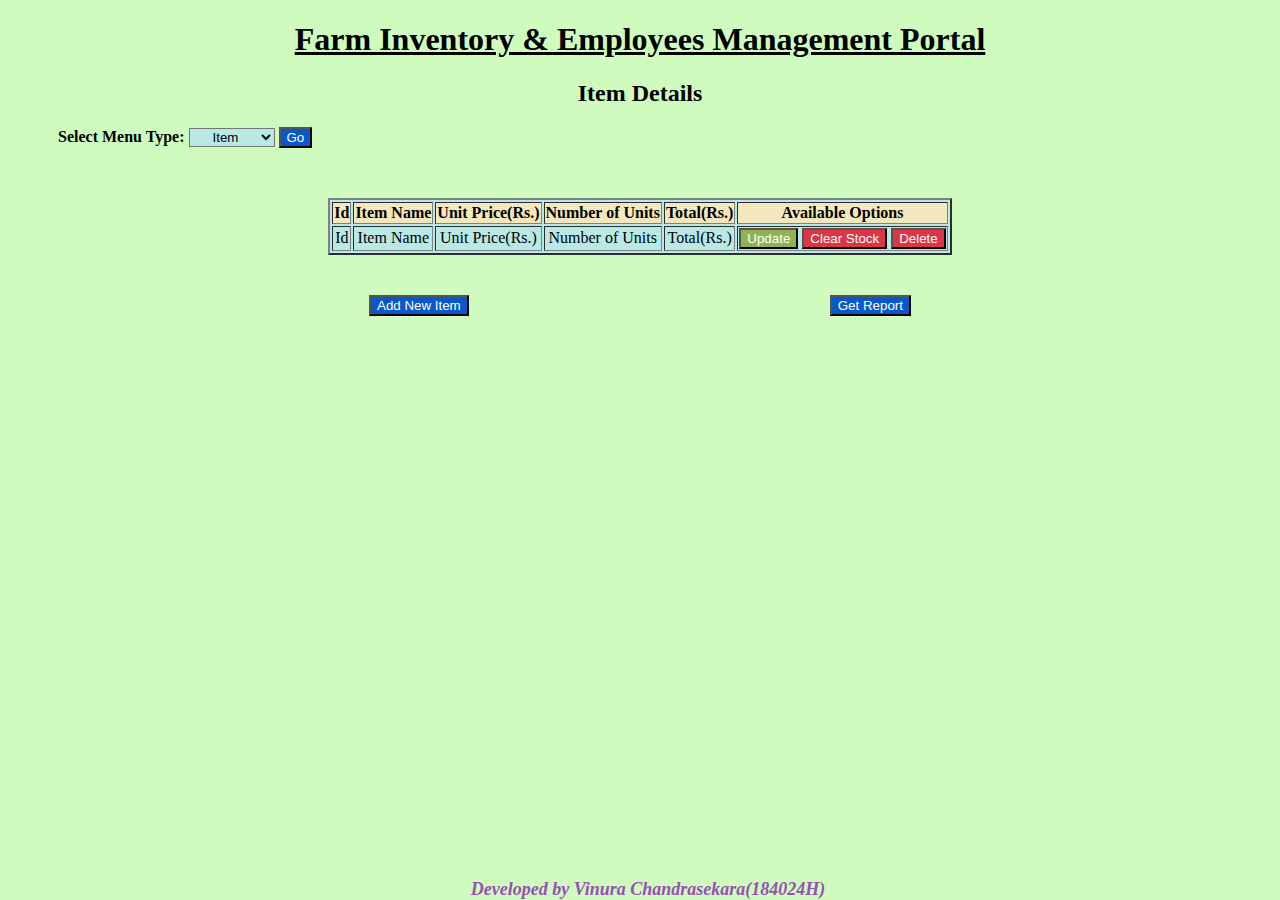
<file: target/classes/static/index.html>
<!DOCTYPE HTML>
<html lang="en"
      xmlns="http://www.w3.org/1999/xhtml"
      xmlns:th="http://thymeleaf.org">
<head>
  <title>FIEMP</title>
  <h1 id="h1">Farm Inventory & Employees Management Portal</h1>
  <h2 id="h2">Item Details</h2>
  <meta http-equiv="Content-Type" content="text/html" charset="UTF-8" />
  <link href="styles.css" rel="stylesheet"/>
</head>
<body id="container">
<script>
  function actionOnSubmit()
  {
    let e = document.getElementById("menu");
    let formaction = e.options[e.selectedIndex].value;
    document.form1.action = formaction;
  }
</script>
<form name="form1" onSubmit="actionOnSubmit()"  method ="get" style="margin-left: 50px">
  <label style="font-weight: bold">Select Menu Type:</label>
  <select id="menu" name="'menu" style="background-color:#B8E9E4; text-align: center ">
    <option selected value="/">Item</option>
    <option value="/labourer">Labourer</option>
    <option value="/equipment">Equipment</option>
  </select>
  <input type="submit" value="Go" class="button" id="button1">
</form>
<table border="2" align="center" class="table">
  <thead class="tHead">
    <tr>
      <th>Id</th>
      <th>Item Name</th>
      <th>Unit Price(Rs.)</th>
      <th>Number of Units</th>
      <th>Total(Rs.)</th>
      <th>Available Options</th>
    </tr>
  </thead>
  <tbody>
    <tr th:each="item : ${listItems}" style="text-align: center" >
      <td th:text="${item.id}">Id</td>
      <td th:text="${item.itemName}">Item Name</td>
      <td th:text="${item.unitPrice}">Unit Price(Rs.)</td>
      <td th:text="${item.stockIn}-${item.stockOut}">Number of Units</td>
      <td th:text="(${item.stockIn}-${item.stockOut})*${item.unitPrice}">Total(Rs.)</td>
      <td>
        <button class="buttonEdit"><a class="anchor" th:href="@{/item/update/{id}(id = ${item.id})}">Update</a></button>
        <button class="buttonDel"><a class="anchor"  th:href="@{/item/clearstock/{id}(id = ${item.id})}">Clear Stock</a></button>
        <button class="buttonDel"><a class="anchor"  th:href="@{/item/delete/{id}(id = ${item.id})}">Delete</a></button>
      </td>
    </tr>
  </tbody>
</table>
<div class="addItem">
  <form action="/AddItem.html" >
    <button id="button2">Add New Item</button>
  </form>
  <form action="/item/report" method="get">
    <button id="button3">Get Report</button>
  </form>
</div>
<div class="footer_cover">
  <footer id="footer">Developed by Vinura Chandrasekara(184024H)</footer>
</div>
</body>
</html>
</file>
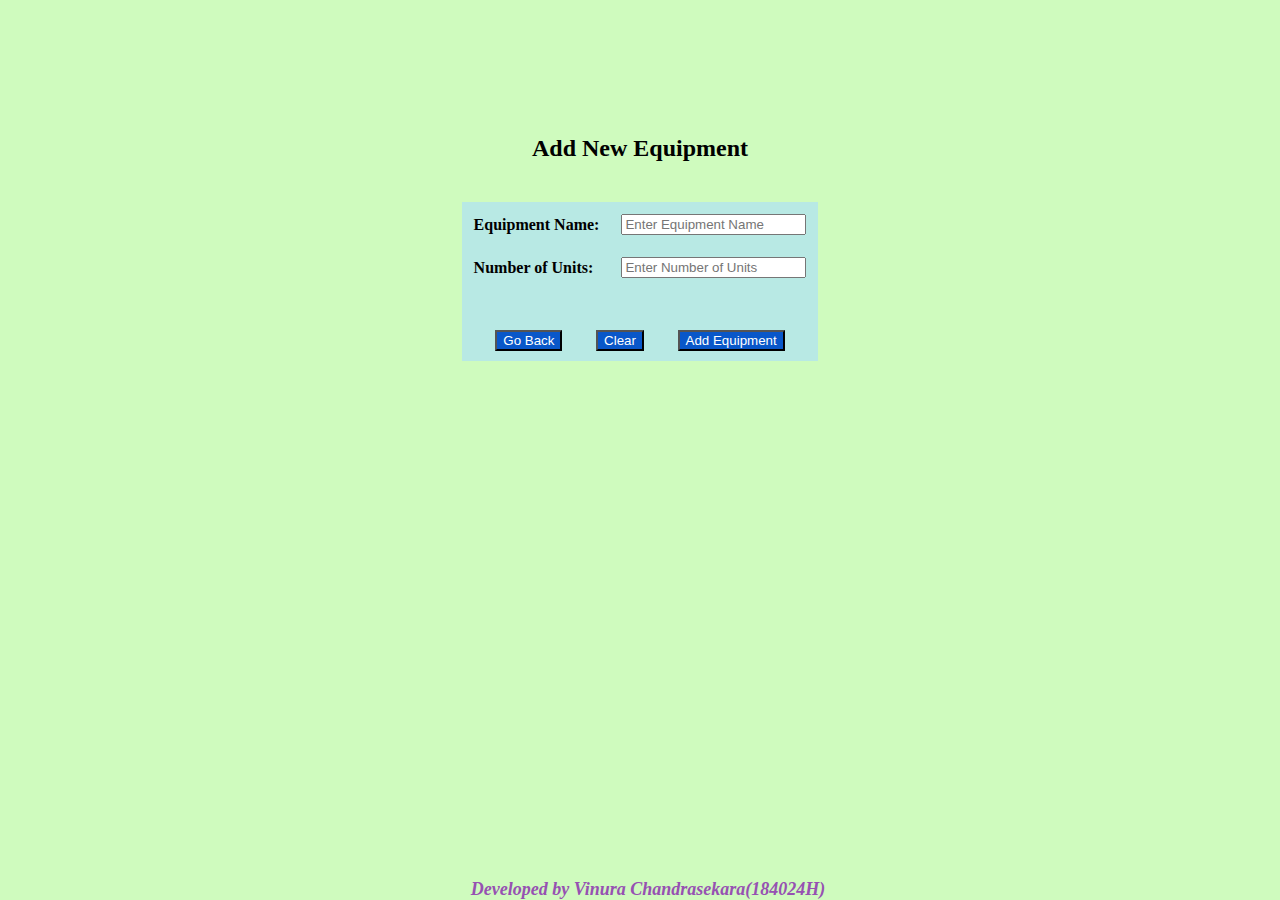
<file: target/classes/static/AddEquipment.html>
<!DOCTYPE HTML>
<html>
<head>
    <title>FIEMP</title>
    <h2 id="h2_add">Add New Equipment</h2>
    <meta http-equiv="Content-Type" content="text/html; charset=UTF-8" />
</head>
<body id="container">
<script th:inline="javascript">
    var msg = [[${alert[0]}]];
</script>
<script type="text/javascript">
    msg ? window.onload = function(){
            alert(msg);
          }:null
    function validateForm() {
        var a = document.forms["add"]["equipmentName"].value;
        var b = document.forms["add"]["units"].value;
        if (a == null || a == "" ||  b == null || b == "") {
            alert("Please fill all the required fields");
            return false;
        }
    }
</script>
<div class="addFormDiv">
    <form name="add" style="background-color: #B8E9E4">
        <table id="table1" border="0" cellpadding="10">
            <tr>
                <td style="font-weight: bold">Equipment Name:</td>
                <td><input name="equipmentName" id="equipmentName" placeholder="Enter Equipment Name" pattern="[A-Za-z]*$" title="Letters only" /></td>
            </tr>
            <tr>
                <td style="font-weight: bold">Number of Units:</td>
                <td><input name="units" id="units" placeholder="Enter Number of Units" pattern="^[0-9]*$" title="Numbers only" /></td>
            </tr>
        </table>
        <div class="formbtn">
            <button id="button1" name="btn1" formaction="/equipment">Go Back</button>
            <button id="button2" type="reset">Clear</button>
            <button id="button3" type="submit" name="btn2" formmethod="post" formaction="/equipment/add" onclick="return validateForm()" >Add Equipment</button>
        </div>
    </form>
</div>
<div class="footer_cover">
    <footer id="footer">Developed by Vinura Chandrasekara(184024H)</footer>
</div>
<style type="text/css">
    #h2_add {
        font-family: Georgia;
        text-align: center;
        margin-top: 15vh;
    }
    #container {
        background-color: #CFFBBE;
        overflow: hidden;
    }
    #button1,#button2,#button3{
        background-color: #0957C9;
        color: white
    }
    #footer{
        font-family: Rockwell;
        color: #9651B2;
        font-size: 18px;
        font-style: italic;
        font-weight: bold;
    }
    #button1:hover,#button2:hover,#button3:hover{
        background-color: #517EE9;
    }
    .addFormDiv{
        display:flex;
        justify-content: center;
        margin-top: 40px;
    }
    .formbtn{
        display:flex;
        justify-content: space-evenly;
        margin-top: 40px;
        margin-bottom: 10px;
    }
    .footer_cover{
        position: absolute;
        bottom: 0px;
        text-align: center;
        width: 100%;
    }
</style>
</body>
</html>
</file>
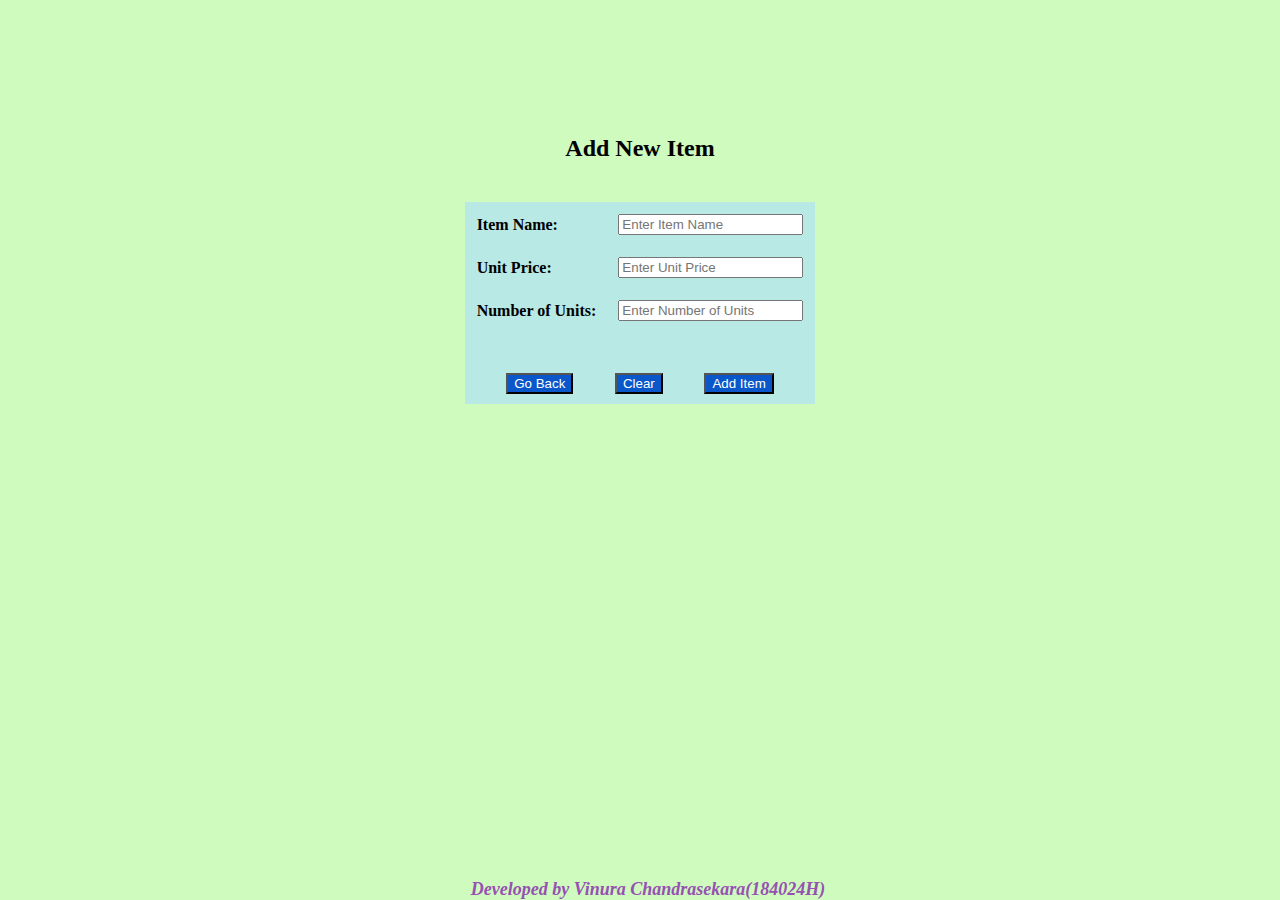
<file: target/classes/static/AddItem.html>
<!DOCTYPE HTML>
<html>
<head>
    <title>FIEMP</title>
    <h2 id="h2_add" >Add New Item</h2>
    <meta http-equiv="Content-Type" content="text/html; charset=UTF-8" />
</head>
<body id="container">
<script th:inline="javascript">
    var msg = [[${alert[0]}]];
</script>
<script type="text/javascript">
    msg ? window.onload = function(){
        alert(msg);
    }:null
    function validateForm() {
        var a = document.forms["add"]["itemName"].value;
        var b = document.forms["add"]["unitPrice"].value;
        var c = document.forms["add"]["units"].value;
        if (a == null || a == "" ||  b == null || b == ""||  c == null || c == "") {
            alert("Please fill all the required fields");
            return false;
        }
    }
</script>
<div class="addFormDiv">
    <form name="add" style="background-color: #B8E9E4">
        <table border="0" cellpadding="10">
            <tr>
                <td style="font-weight: bold">Item Name:</td>
                <td><input name="itemName" id="itemName" placeholder="Enter Item Name" pattern="[A-Za-z]*$" title="Letters only"/></td>
            </tr>
            <tr>
                <td style="font-weight: bold">Unit Price:</td>
                <td><input name="unitPrice" id="unitPrice" placeholder="Enter Unit Price" pattern="^\d+(\.\d+)*$" title="Numbers only" /></td>
            </tr>
            <tr>
                <td style="font-weight: bold">Number of Units:</td>
                <td><input name="units" id="units" placeholder="Enter Number of Units" pattern="^[0-9]*$" title="Numbers only" /></td>
            </tr>
        </table>
        <div class="formbtn">
            <button id="button1" type="submit" name="btn1" formaction="/">Go Back</button>
            <button id="button2"  type="reset">Clear</button>
            <button id="button3"  type="submit" name="btn2" formmethod="post" formaction="/item/add" onclick="return validateForm()" >Add Item</button>
        </div>
    </form>
</div>
<div class="footer_cover">
    <footer id="footer">Developed by Vinura Chandrasekara(184024H)</footer>
</div>
<style type="text/css">
    #h2_add {
        font-family: Georgia;
        text-align: center;
        margin-top: 15vh;
    }
    #container {
        background-color: #CFFBBE;
        overflow: hidden;
    }
    #button1,#button2,#button3{
        background-color: #0957C9;
        color: white
    }
    #footer{
        font-family: Rockwell;
        color: #9651B2;
        font-size: 18px;
        font-style: italic;
        font-weight: bold;
    }
    #button1:hover,#button2:hover,#button3:hover{
        background-color: #517EE9;
    }
    .addFormDiv{
        display:flex;
        justify-content: center;
        margin-top: 40px;
    }
    .formbtn{
        display:flex;
        justify-content: space-evenly;
        margin-top: 40px;
        margin-bottom: 10px;
    }
    .footer_cover{
        position: absolute;
        bottom: 0px;
        text-align: center;
        width: 100%;
    }
</style>
</body>
</html>
</file>
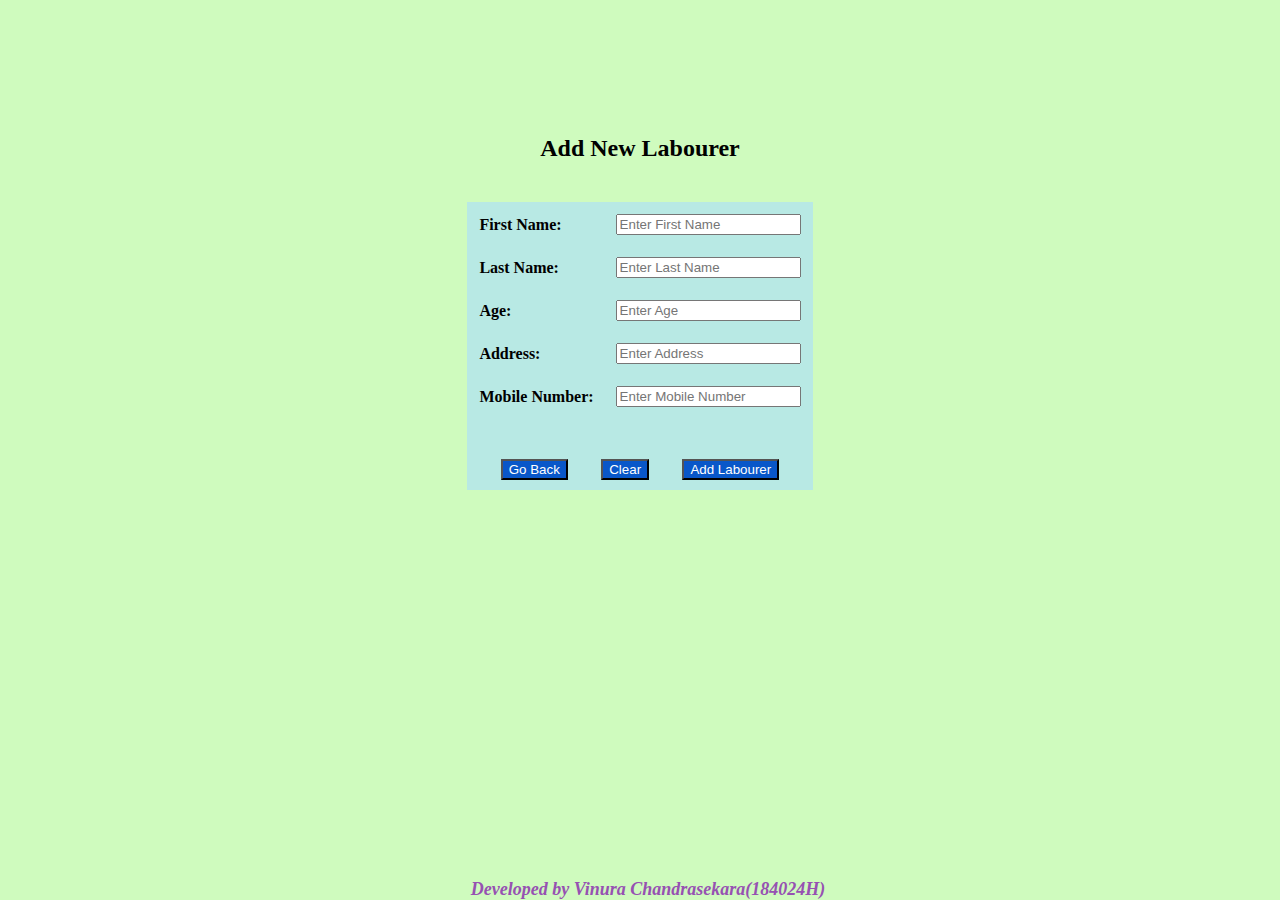
<file: target/classes/static/AddLabourer.html>
<!DOCTYPE HTML>
<html>
<head>
    <title>FIEMP</title>
    <h2 id="h2_add">Add New Labourer</h2>
    <meta http-equiv="Content-Type" content="text/html; charset=UTF-8" />
</head>
<body id="container">
<script th:inline="javascript">
    var msg = [[${alert[0]}]];
</script>
<script type="text/javascript">
    msg ? window.onload = function(){
        alert(msg);
    }:null
    function validateForm() {
        var a = document.forms["add"]["firstName"].value;
        var b = document.forms["add"]["lastName"].value;
        var c = document.forms["add"]["age"].value;
        var d = document.forms["add"]["address"].value;
        var e = document.forms["add"]["mobileNumber"].value;
        if (a == null || a == "" ||  b == null || b == ""||  c == null || c == ""|| d == null || d == ""||  e == null || e == "") {
            alert("Please fill all the required fields");
            return false;
        }
    }
</script>
<div class="addFormDiv">
    <form name="add" style="background-color: #B8E9E4">
        <table border="0" cellpadding="10">
            <tr>
                <td style="font-weight: bold">First Name:</td>
                <td><input name="firstName" id="firstName" placeholder="Enter First Name" pattern="[A-Za-z]*$" title="Letters only" /></td>
            </tr>
            <tr>
                <td style="font-weight: bold">Last Name:</td>
                <td><input name="lastName" id="lastName" placeholder="Enter Last Name" pattern="[A-Za-z]*$" title="Letters only" /></td>
            </tr>
            <tr>
                <td style="font-weight: bold">Age:</td>
                <td><input name="age" id="age" placeholder="Enter Age" pattern="^[0-9]{1,2}$" title="2 digit numbers only" /></td>
            </tr>
            <tr>
                <td style="font-weight: bold">Address:</td>
                <td><input name="address" id="address" placeholder="Enter Address" pattern="^[a-zA-Z0-9_/,.-]*$" title="Alphanumeric and address characters only" /></td>
            </tr>
            <tr>
                <td style="font-weight: bold">Mobile Number:</td>
                <td><input name="mobileNumber" id="mobileNumber" placeholder="Enter Mobile Number" pattern="^[0-9]{10}$" title="10 digit numbers only" /></td>
            </tr>
        </table>
        <div class="formbtn">
            <button id="button1" type="submit" name="btn1" formaction="/labourer">Go Back</button>
            <button id="button2" type="reset">Clear</button>
            <button id="button3" type="submit" name="btn2" formmethod="post" formaction="/labourer/add" onclick="return validateForm()" >Add Labourer</button>
        </div>
    </form>
</div>
<div class="footer_cover">
    <footer id="footer">Developed by Vinura Chandrasekara(184024H)</footer>
</div>
<style type="text/css">
    #h2_add {
        font-family: Georgia;
        text-align: center;
        margin-top: 15vh;
    }
    #container {
        background-color: #CFFBBE;
        overflow: hidden;
    }
    #button1,#button2,#button3{
        background-color: #0957C9;
        color: white
    }
    #footer{
        font-family: Rockwell;
        color: #9651B2;
        font-size: 18px;
        font-style: italic;
        font-weight: bold;
    }
    #button1:hover,#button2:hover,#button3:hover{
        background-color: #517EE9;
    }
    .addFormDiv{
        display:flex;
        justify-content: center;
        margin-top: 40px;
    }
    .formbtn{
        display:flex;
        justify-content: space-evenly;
        margin-top: 40px;
        margin-bottom: 10px;
    }
    .footer_cover{
        position: absolute;
        bottom: 0px;
        text-align: center;
        width: 100%;
    }
</style>
</body>
</html>
</file>
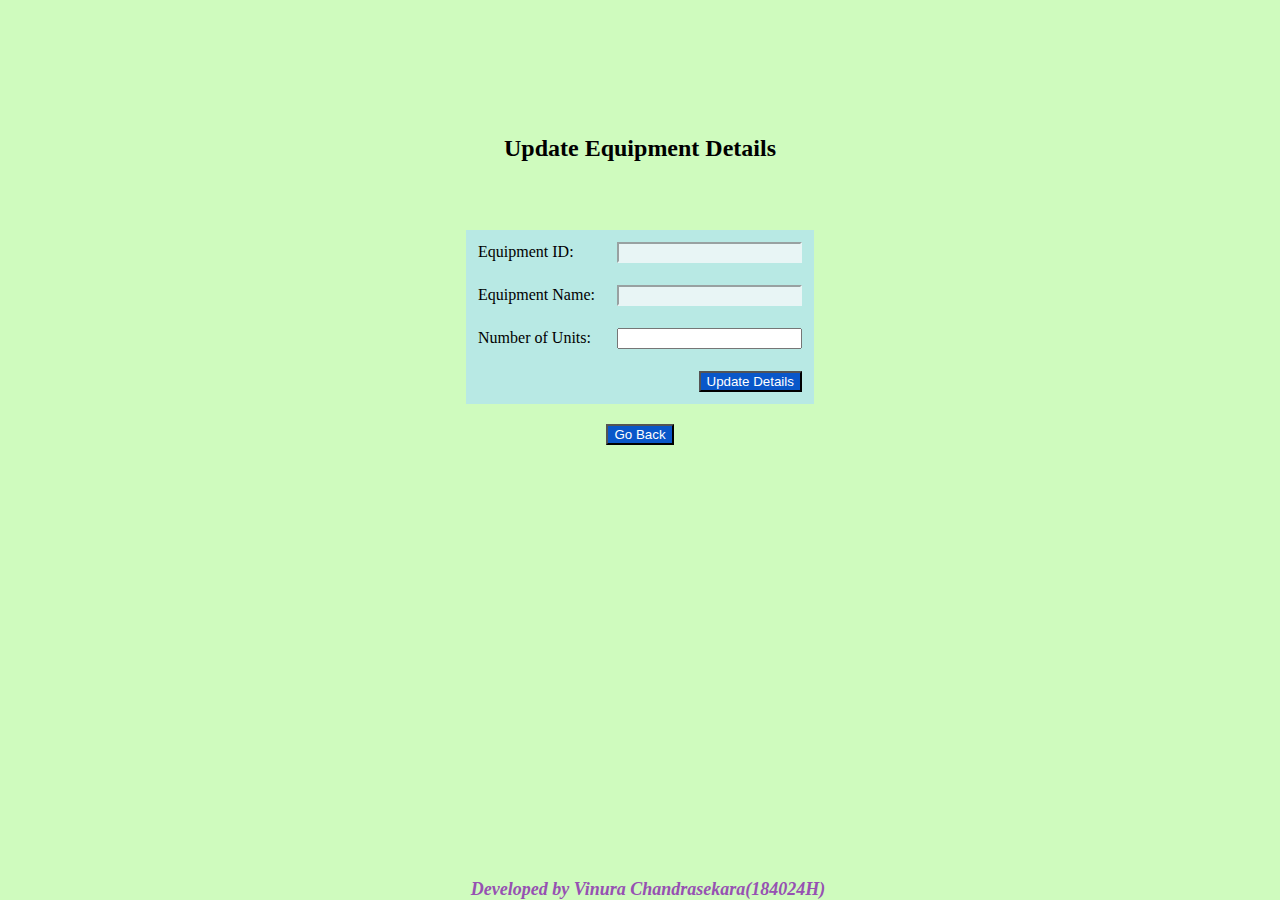
<file: target/classes/static/EditEquipment.html>
<!DOCTYPE HTML>
<html lang="en"
      xmlns="http://www.w3.org/1999/xhtml"
      xmlns:th="http://thymeleaf.org">
<head>
    <title>FIEMP</title>
    <h2 style="font-family: Georgia; text-align: center; margin-top: 15vh">Update Equipment Details</h2>
    <meta http-equiv="Content-Type" content="text/html; charset=UTF-8" />
    <style type="text/css">
        #button1,#button2{
            background-color: #0957C9;
            color: white
        }
        #button1:hover,#button2:hover{
            background-color: #517EE9;
        }
    </style>
</head>
<body style="background-color: #CFFBBE;overflow: hidden">
<script>
    function show_alert() {
        alert("Details Updated");
    }
</script>
<div style="display:flex; margin-top: 7.5vh; justify-content: center">
    <form th:action="@{/equipment/update}" th:object="${equipment}" method="post" onsubmit="show_alert();" style="background-color: #B8E9E4"  >
        <table border="0" cellpadding="10" align="center">
            <tr>
                <td>Equipment ID:</td>
                <td>
                    <input type="text" th:field="*{id}" readonly="readonly" style=" text-align:center; background-color:#E8F5F5; border-color:#E8F5F5 "/>
                </td>
            </tr>
            <tr>
                <td>Equipment Name:</td>
                <td>
                    <input type="text" th:field="*{equipmentName}" readonly="readonly" style="text-align:center; background-color:#E8F5F5; border-color:#E8F5F5"/>
                </td>
            </tr>
            <tr>
                <td>Number of Units:</td>
                <td><input type="text" th:field="*{units}" pattern="^[0-9]*$" title="Numbers only" style="text-align:center;" /></td>
            </tr>
            <tr>
                <td colspan="3" align="right" ><button id="button1" type="submit">Update Details</button> </td>
            </tr>
        </table>
    </form>
</div>
<div style="display:flex; justify-content: center; margin-top: 20px">
    <button id="button2" onclick="history.back()">Go Back</button>
</div>
<div style="position: absolute;bottom: 0px;text-align: center;width: 100%;">
    <footer style="font-family: Rockwell;color: #9651B2;font-size: 18px;font-style: italic;font-weight: bold;">Developed by Vinura Chandrasekara(184024H)</footer>
</div>
</body>
</html>
</file>
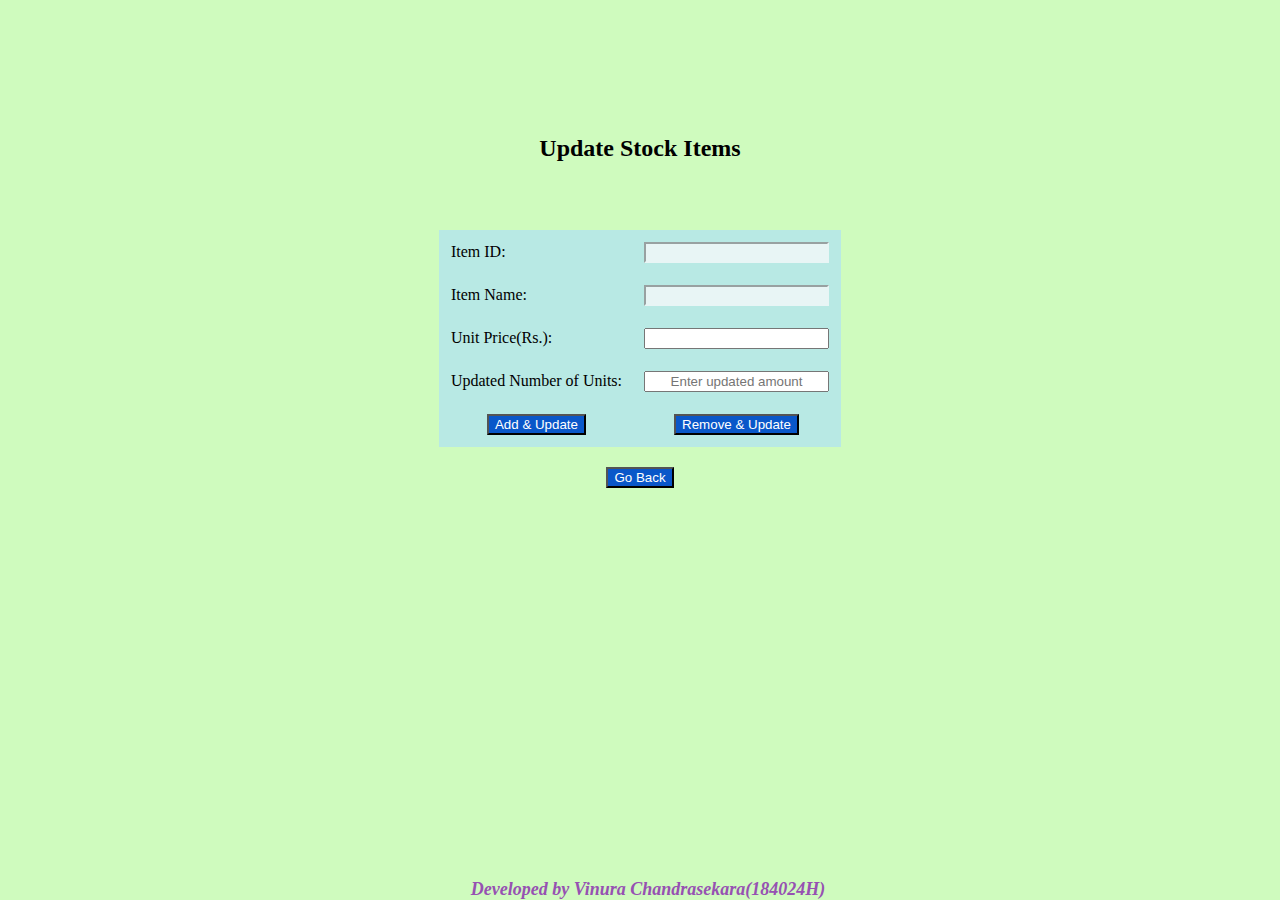
<file: target/classes/static/EditItem.html>
<!DOCTYPE HTML>
<html lang="en"
      xmlns="http://www.w3.org/1999/xhtml"
      xmlns:th="http://thymeleaf.org">
<head>
    <title>FIEMP</title>
    <h2 style="font-family: Georgia; text-align: center; margin-top: 15vh">Update Stock Items</h2>
    <meta http-equiv="Content-Type" content="text/html; charset=UTF-8" />
    <style type="text/css">
        #button1,#button2,#button3{
            background-color: #0957C9;
            color: white
        }
        #button1:hover,#button2:hover,#button3:hover{
            background-color: #517EE9;
        }
    </style>
</head>
<body style="background-color: #CFFBBE;overflow: hidden">
<script>
    function show_alert() {
        alert("Details Updated");
    }
</script>
<div style="display:flex; margin-top: 7.5vh; justify-content: center">
    <form th:object="${item}" method="post" onsubmit="show_alert();" style="background-color: #B8E9E4" >
        <table border="0" cellpadding="10" align="center">
            <tr>
                <td>Item ID:</td>
                <td>
                    <input type="text" th:field="*{id}" readonly="readonly" style=" text-align:center; background-color:#E8F5F5; border-color:#E8F5F5 "/>
                </td>
            </tr>
            <tr>
                <td>Item Name:</td>
                <td>
                    <input type="text" th:field="*{itemName}" readonly="readonly" style=" text-align:center; background-color:#E8F5F5; border-color:#E8F5F5 " />
                </td>
            </tr>
            <tr>
                <td>Unit Price(Rs.):</td>
                <td>
                    <input type="text" th:field="*{unitPrice}" pattern="^\d+(\.\d+)*$" title="Numbers only"  style="text-align:center;"/>
                </td>
            </tr>
            <tr>
                <td>Updated Number of Units:</td>
                <td>
                    <input type="text" name="stockChange" pattern="^[0-9]*$" title="Numbers only"  placeholder="Enter updated amount" style="text-align:center;"/>
                </td>
            </tr>
            <tr>
                <td align="center"><button id="button1" type="submit" formmethod="post" formaction="/item/update/in">Add & Update</button></td>
                <td align="center"><button id="button2" type="submit" formmethod="post" formaction="/item/update/out">Remove & Update</button></td>
            </tr>
        </table>
    </form>
</div>
<div style="display:flex; justify-content: center; margin-top: 20px">
    <button id="button3" onclick="history.back()">Go Back</button>
</div>
<div style="position: absolute;bottom: 0px;text-align: center;width: 100%;">
    <footer style="font-family: Rockwell;color: #9651B2;font-size: 18px;font-style: italic;font-weight: bold;">Developed by Vinura Chandrasekara(184024H)</footer>
</div>
</body>
</html>
</file>
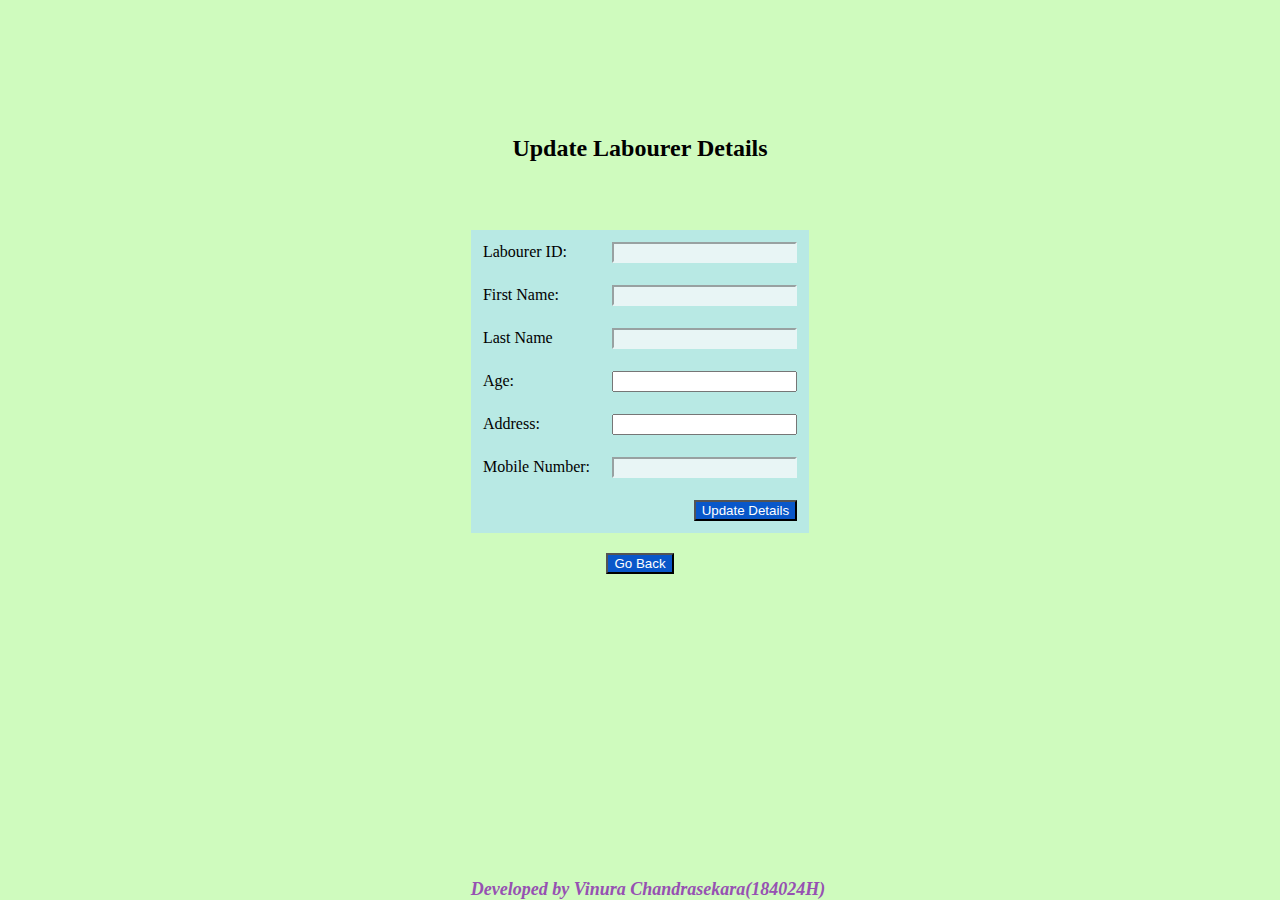
<file: target/classes/static/EditLabourer.html>
<!DOCTYPE HTML>
<html lang="en"
      xmlns="http://www.w3.org/1999/xhtml"
      xmlns:th="http://thymeleaf.org">
<head>
    <title>FIEMP</title>
    <h2 style="font-family: Georgia; text-align: center; margin-top: 15vh">Update Labourer Details</h2>
    <meta http-equiv="Content-Type" content="text/html; charset=UTF-8" />
    <style type="text/css">
        #button1,#button2{
            background-color: #0957C9;
            color: white
        }
        #button1:hover,#button2:hover{
            background-color: #517EE9;
        }
    </style>
</head>
<body style="background-color: #CFFBBE;overflow: hidden">
<script>
    function show_alert() {
        alert("Details Updated");
    }
</script>
<div style="display:flex; margin-top: 7.5vh; justify-content: center">
    <form th:action="@{/labourer/update}" th:object="${labourer}" method="post" onsubmit="show_alert();" style="background-color: #B8E9E4" >
        <table border="0" cellpadding="10" align="center">
            <tr>
                <td>Labourer ID:</td>
                <td>
                    <input type="text" th:field="*{id}" readonly="readonly" style=" text-align:center; background-color:#E8F5F5; border-color:#E8F5F5 "/>
                </td>
            </tr>
            <tr>
                <td>First Name:</td>
                <td>
                    <input type="text" th:field="*{firstName}" readonly="readonly" style=" text-align:center; background-color:#E8F5F5; border-color:#E8F5F5 " />
                </td>
            </tr>
            <tr>
                <td>Last Name</td>
                <td><input type="text" th:field="*{lastName}" readonly="readonly" style=" text-align:center; background-color:#E8F5F5; border-color:#E8F5F5 " /></td>
            </tr>
            <tr>
                <td>Age:</td>
                <td>
                    <input type="text" th:field="*{age}" style="text-align:center;" pattern="^[0-9]{1,2}$" title="2 digit numbers only" />
                </td>
            </tr>
            <tr>
                <td>Address:</td>
                <td>
                    <input type="text" th:field="*{address}" style="text-align:center;" pattern="^[a-zA-Z0-9_/,.-]*$" title="Alphanumeric and address characters only"/>
                </td>
            </tr>
            <tr>
                <td>Mobile Number:</td>
                <td>
                    <input type="text" th:field="*{mobileNumber}" readonly="readonly" style=" text-align:center; background-color:#E8F5F5; border-color:#E8F5F5 " />
                </td>
            </tr>
            <tr>
                <td colspan="3" align="right" ><button id="button1"  type="submit">Update Details</button> </td>
            </tr>
        </table>
    </form>
</div>
<div style="display:flex; justify-content: center; margin-top: 20px">
    <button id="button2"  onclick="history.back()">Go Back</button>
</div>
<div style="position: absolute;bottom: 0px;text-align: center;width: 100%;">
    <footer style="font-family: Rockwell;color: #9651B2;font-size: 18px;font-style: italic;font-weight: bold;">Developed by Vinura Chandrasekara(184024H)</footer>
</div>
</body>
</html>
</file>
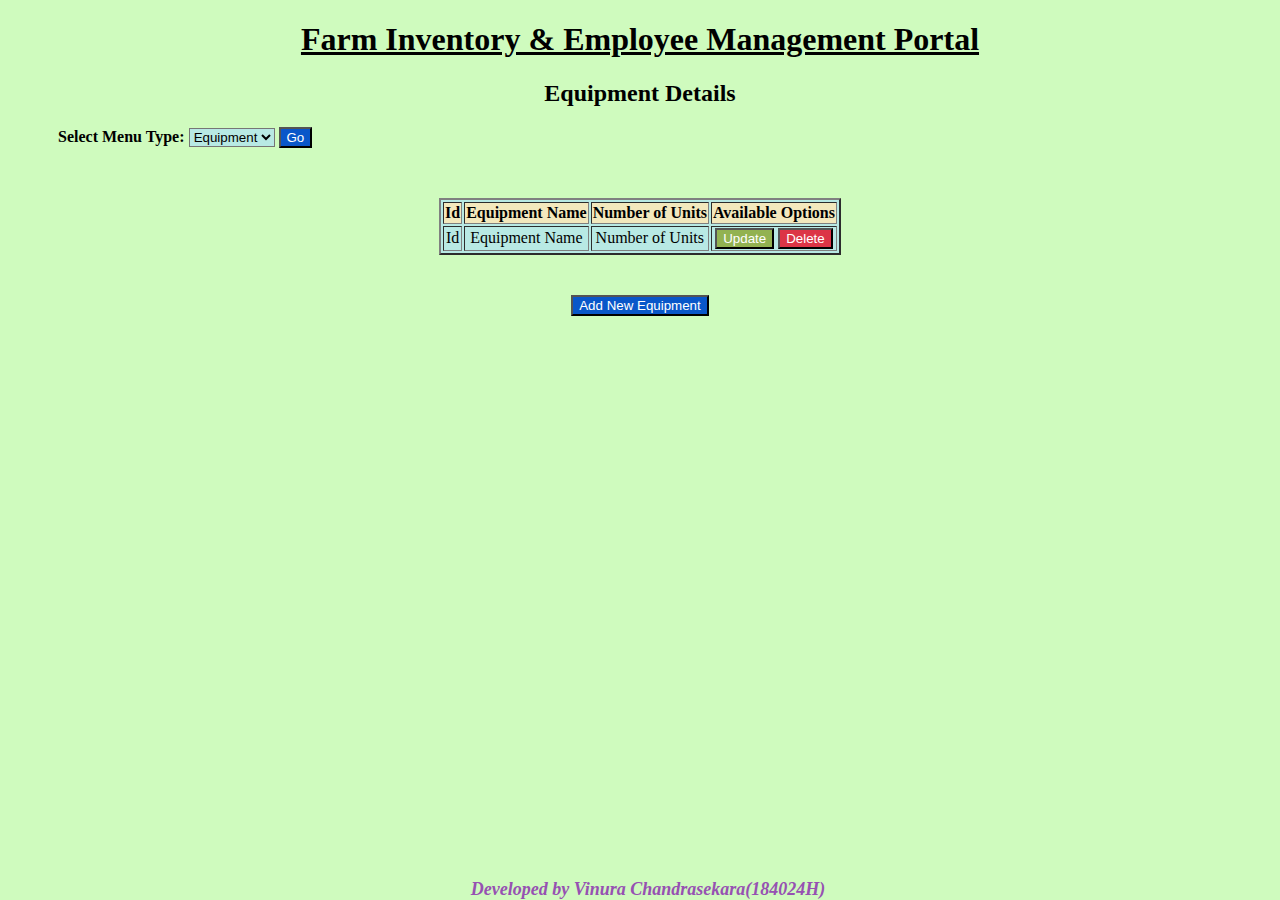
<file: target/classes/static/Equipment.html>
<!DOCTYPE HTML>
<html lang="en"
      xmlns="http://www.w3.org/1999/xhtml"
      xmlns:th="http://thymeleaf.org">
<head>
    <title>FIEMP</title>
    <h1 id="h1">Farm Inventory & Employee Management Portal</h1>
    <h2 id="h2">Equipment Details</h2>
    <meta http-equiv="Content-Type" content="text/html" charset="UTF-8" />
    <link href="styles.css" rel="stylesheet"/>
<body  id="container">
<script>
    function actionOnSubmit()
    {
        let e = document.getElementById("menu");
        let formaction = e.options[e.selectedIndex].value;
        document.form1.action = formaction;
    }
</script>
<form name="form1" onSubmit="actionOnSubmit()"  method ="get" style="margin-left: 50px">
    <label style="font-weight: bold">Select Menu Type:</label>
    <select id="menu" name="'menu" style="background-color:#B8E9E4; text-align: center ">
        <option value="/">Item</option>
        <option value="/labourer">Labourer</option>
        <option selected value="/equipment">Equipment</option>
    </select>
    <input type="submit" value="Go" class="button" id="button1">
</form>
<form>
<table border="2" align="center" class="table">
    <thead class="tHead">
        <tr>
            <th>Id</th>
            <th>Equipment Name</th>
            <th>Number of Units</th>
            <th>Available Options</th>
        </tr>
    </thead>
    <tbody>
    <tr th:each="equipment : ${listEquipment}" style="text-align: center"  >
        <td th:text="${equipment.id}">Id</td>
        <td th:text="${equipment.equipmentName}">Equipment Name</td>
        <td th:text="${equipment.units}">Number of Units</td>
        <td>
            <button class="buttonEdit"><a class="anchor"  th:href="@{/equipment/update/{id}(id = ${equipment.id})}">Update</a></button>
            <button class="buttonDel"><a class="anchor"  th:href="@{/equipment/delete/{id}(id = ${equipment.id})}">Delete</a></button>
        </td>
    </tr>
    </tbody>
</table>
</form>
<div class="addItem">
    <form action="/AddEquipment.html" >
        <button id="button2">Add New Equipment</button>
    </form>
</div>
<div class="footer_cover">
    <footer id="footer">Developed by Vinura Chandrasekara(184024H)</footer>
</div>
</body>
</html>
</file>
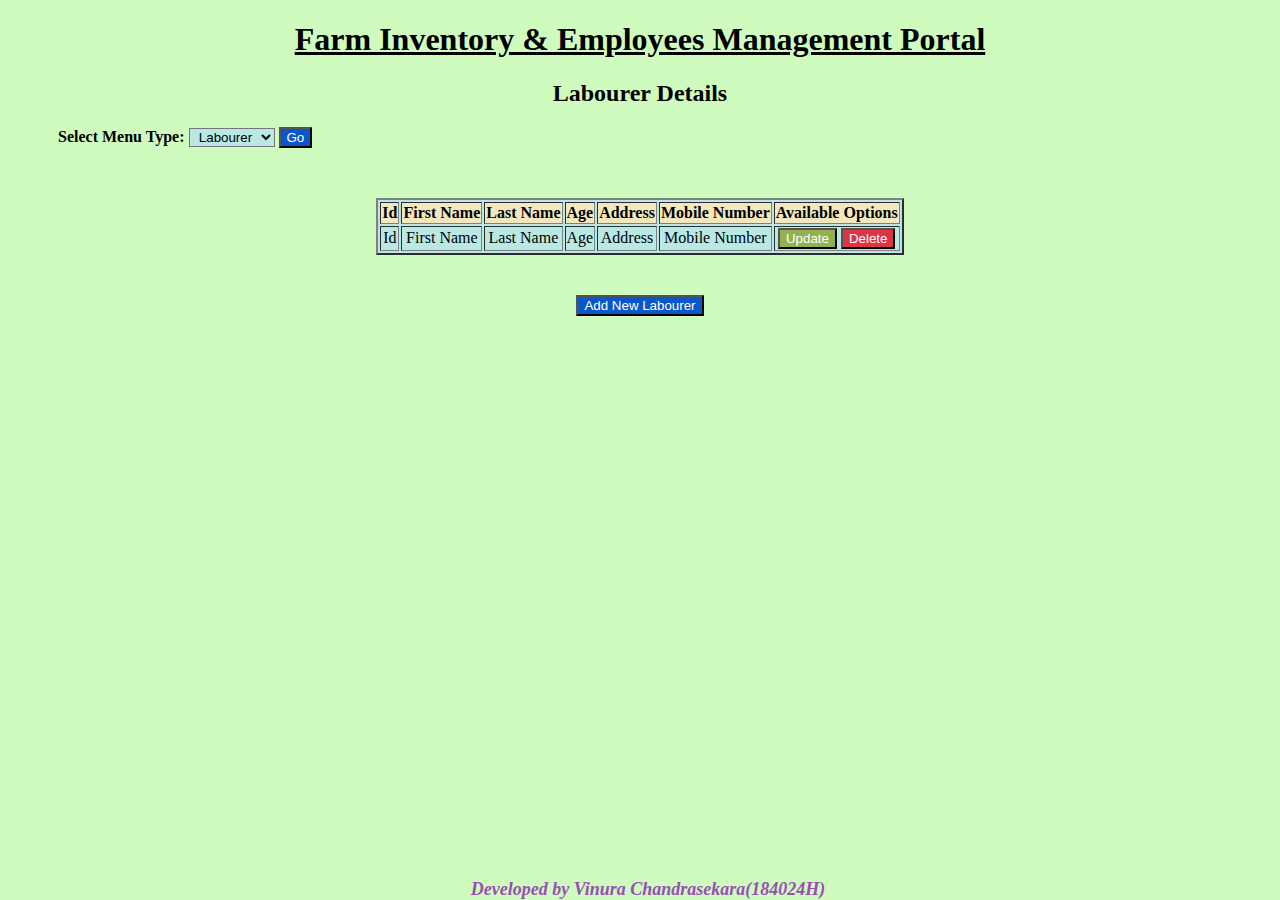
<file: target/classes/static/Labourer.html>
<!DOCTYPE HTML>
<html lang="en"
      xmlns="http://www.w3.org/1999/xhtml"
      xmlns:th="http://thymeleaf.org">
<head>
    <title>FIEMP</title>
    <h1 id="h1">Farm Inventory & Employees Management Portal</h1>
    <h2 id="h2">Labourer Details</h2>
    <meta http-equiv="Content-Type" content="text/html" charset="UTF-8" />
    <link href="styles.css" rel="stylesheet"/>
</head>
<body  id="container">
<script>
    function actionOnSubmit()
    {
        let e = document.getElementById("menu");
        let formaction = e.options[e.selectedIndex].value;
        document.form1.action = formaction;
    }
</script>
<form name="form1" onSubmit="actionOnSubmit()"  method ="get" style="margin-left: 50px">
    <label style="font-weight: bold">Select Menu Type:</label>
    <select id="menu" name="'menu" style="background-color:#B8E9E4; text-align: center ">
        <option value="/">Item</option>
        <option selected value="/labourer">Labourer</option>
        <option value="/equipment">Equipment</option>
    </select>
    <input type="submit" value="Go" class="button" id="button1">
</form>
<table border="2" align="center" class="table">
    <thead class="tHead">
        <tr>
            <th>Id</th>
            <th>First Name</th>
            <th>Last Name</th>
            <th>Age</th>
            <th>Address</th>
            <th>Mobile Number</th>
            <th>Available Options</th>
        </tr>
    </thead>
    <tbody>
    <tr th:each="labourer : ${listLabourers}" style="text-align: center" >
        <td th:text="${labourer.id}">Id</td>
        <td th:text="${labourer.firstName}">First Name</td>
        <td th:text="${labourer.lastName}">Last Name</td>
        <td th:text="${labourer.age}">Age</td>
        <td th:text="${labourer.address}">Address</td>
        <td th:text="${labourer.mobileNumber}">Mobile Number</td>
        <td>
            <button class="buttonEdit"><a class="anchor"  th:href="@{/labourer/update/{id}(id = ${labourer.id})}">Update</a></button>
            <button class="buttonDel"><a class="anchor"  th:href="@{/labourer/delete/{id}(id = ${labourer.id})}">Delete</a></button>
        </td>
    </tr>
    </tbody>
</table>
<div class="addItem">
    <form action="/AddLabourer.html" >
        <button id="button2">Add New Labourer</button>
    </form>
</div>
<div class="footer_cover">
    <footer id="footer">Developed by Vinura Chandrasekara(184024H)</footer>
</div>
</body>
</html>
</file>
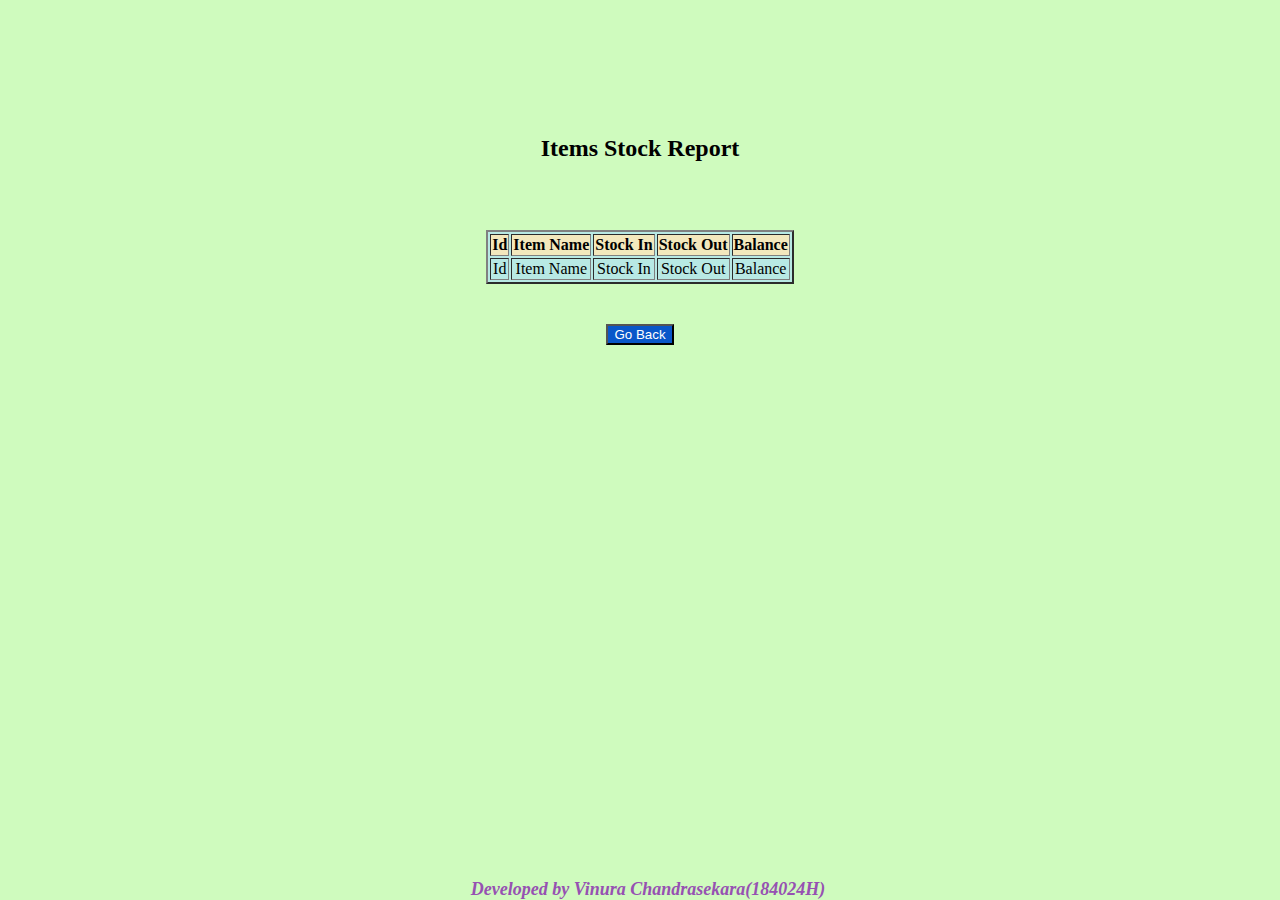
<file: target/classes/static/StockReport.html>
<!DOCTYPE html>
<html lang="en"
      xmlns="http://www.w3.org/1999/xhtml"
      xmlns:th="http://thymeleaf.org">
<head>
    <title>FIEMP</title>
    <h2 style="font-family: Georgia; text-align: center;margin-top: 15vh">Items Stock Report</h2>
    <meta http-equiv="Content-Type" content="text/html; charset=UTF-8" />
    <style type="text/css">
        #button1{
            background-color: #0957C9;
            color: white
        }
        #button1:hover{
            background-color: #517EE9;
        }
    </style>
</head>
<body style="background-color: #CFFBBE;overflow: hidden">
<table border="2" align="center" style="background-color: #B8E9E4;margin-top: 7.5vh">
    <thead style="background-color: #F3E8BD;">
        <tr>
            <th>Id</th>
            <th>Item Name</th>
            <th>Stock In</th>
            <th>Stock Out</th>
            <th>Balance</th>
        </tr>
    </thead>
    <tbody>
    <tr th:each="stock : ${stockItems}" style="text-align: center" >
        <td th:text="${stock.id}">Id</td>
        <td th:text="${stock.itemName}">Item Name</td>
        <td th:text="${stock.stockIn}">Stock In</td>
        <td th:text="${stock.stockOut}">Stock Out</td>
        <td th:text="${stock.stockIn}-${stock.stockOut}">Balance</td>
    </tr>
    </tbody>
</table>
<div style="display:flex; justify-content: center; margin-top: 40px">
        <button id="button1" onclick="parent.location='/'">Go Back</button>
</div>
<div style="position: absolute;bottom: 0px;text-align: center;width: 100%;">
    <footer style="font-family: Rockwell;color: #9651B2;font-size: 18px;font-style: italic;font-weight: bold;">Developed by Vinura Chandrasekara(184024H)</footer>
</div>
</body>
</html>
</file>
<file: target/classes/static/styles.css>
#h1 {
    font-family: Georgia;
    text-decoration-line: underline;
    text-align: center;
}

#h2 {
    font-family: Georgia;
    text-align: center;
}

#h2_add {
    font-family: Georgia;
    text-align: center;
    margin-top: 15vh;
}

#container {
    background-color: #CFFBBE;
    overflow: hidden;
}

#button1,#button2,#button3{
    background-color: #0957C9;
    color: white
}

#footer{
    font-family: Rockwell;
    color: #9651B2;
    font-size: 18px;
    font-style: italic;
    font-weight: bold;
}

#button1:hover,#button2:hover,#button3:hover,.buttonDel:hover,.buttonEdit:hover,.anchor:hover{
    background-color: #517EE9;
}

.anchor{
    text-decoration: none;
    color: white;
}

.buttonEdit {
    background-color: #92B251;
}

.buttonDel {
    background-color: #DC3546;
}

.table {
    background-color: #B8E9E4;
    margin-top: 50px;
}

.tHead {
    background-color: #F3E8BD;
}

.add,.addItem{
    display:flex;
    justify-content: center;
    margin-top: 40px;
}

.addItem{
    flex-direction: row;
    justify-content: space-evenly;
}

.addFormDiv{
    display:flex;
    justify-content: center;
    margin-top: 40px;
}

.formbtn{
    display:flex;
    justify-content: space-evenly;
    margin-top: 40px;
    margin-bottom: 10px;
}

.footer_cover{
    position: absolute;
    bottom: 0px;
    text-align: center;
    width: 100%;
}
</file>
